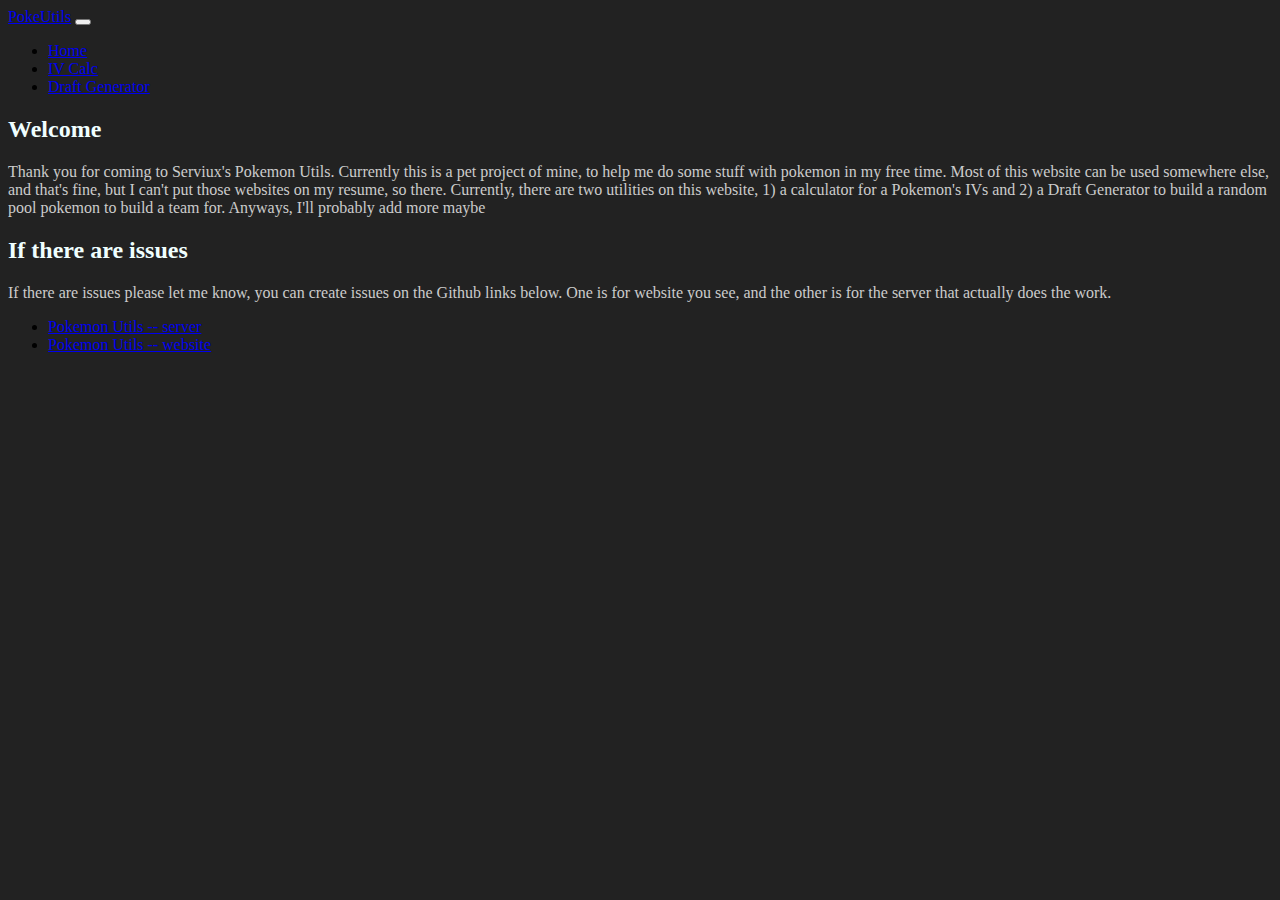
<file: index.html>
<!DOCTYPE html>
<html lang="en">

<head>
        <meta charset="UTF-8">
        <meta http-equiv="X-UA-Compatible" content="IE=edge">
        <meta name="viewport" content="width=device-width, initial-scale=1.0">
        <title>Pokemon Utils</title>
        <link href="https://cdn.jsdelivr.net/npm/bootstrap@5.0.2/dist/css/bootstrap.min.css" rel="stylesheet"
                integrity="sha384-EVSTQN3/azprG1Anm3QDgpJLIm9Nao0Yz1ztcQTwFspd3yD65VohhpuuCOmLASjC"
                crossorigin="anonymous">
        <link rel="stylesheet" href="css/main.css">
</head>

<body>
        <nav class="navbar navbar-expand-lg navbar-dark bg-dark">
                <a class="navbar-brand px-2" href="#">PokeUtils</a>
                <button class="navbar-toggler" type="button" data-toggle="collapse" data-target="#navbarNav"
                        aria-controls="navbarNav" aria-expanded="false" aria-label="Toggle navigation">
                        <span class="navbar-toggler-icon"></span>
                </button>
                <div class="collapse navbar-collapse" id="navbarNav">
                        <ul class="navbar-nav">
                                <li class="nav-item active">
                                        <a class="nav-link" href="index.html">Home</span></a>
                                </li>
                                <li class="nav-item">
                                        <a class="nav-link" href="html/IVCalc.html">IV Calc</a>
                                </li>
                                <li class="nav-item">
                                        <a class="nav-link" href="#">Draft Generator</a>
                                </li>
                        </ul>
                </div>
        </nav>
        <main class="container pt-3">
                <h2>Welcome</h2>
                <p>Thank you for coming to Serviux's Pokemon Utils. Currently this is a pet project of mine, to help me
                        do some stuff with pokemon in my free time. Most of this website can be used somewhere else, and
                        that's fine, but I can't put those websites on my resume, so there. Currently, there are two
                        utilities on this website, 1) a calculator for a Pokemon's IVs and 2) a Draft Generator to build
                        a random pool pokemon to build a team for. Anyways, I'll probably add more maybe</a></p>
                <h2>If there are issues</h2>
                <p>If there are issues please let me know, you can create issues on the Github links below. One is for
                        website you see, and the other is for the server that actually does the work.</p>
                <ul>
                        <li><a href="https://github.com/serviux/PokemonUtils">Pokemon Utils -- server</a></li>
                        <li><a href="https://github.com/serviux/PokemonUtilsWebClient">Pokemon Utils -- website</a></li>
                </ul>
        </main>
</body>

</html>
</file>
<file: css/main.css>
body {
    background-color: #222;
}

p {
    color: #ccc;
}

h2,
span {
    color: azure;
}


.invisible {
    display: none;
}

.form-input {
    background-color: #888;
    color: black;

}

.form-input::placeholder {
    color: black;
    opacity: 1;
}
</file>
